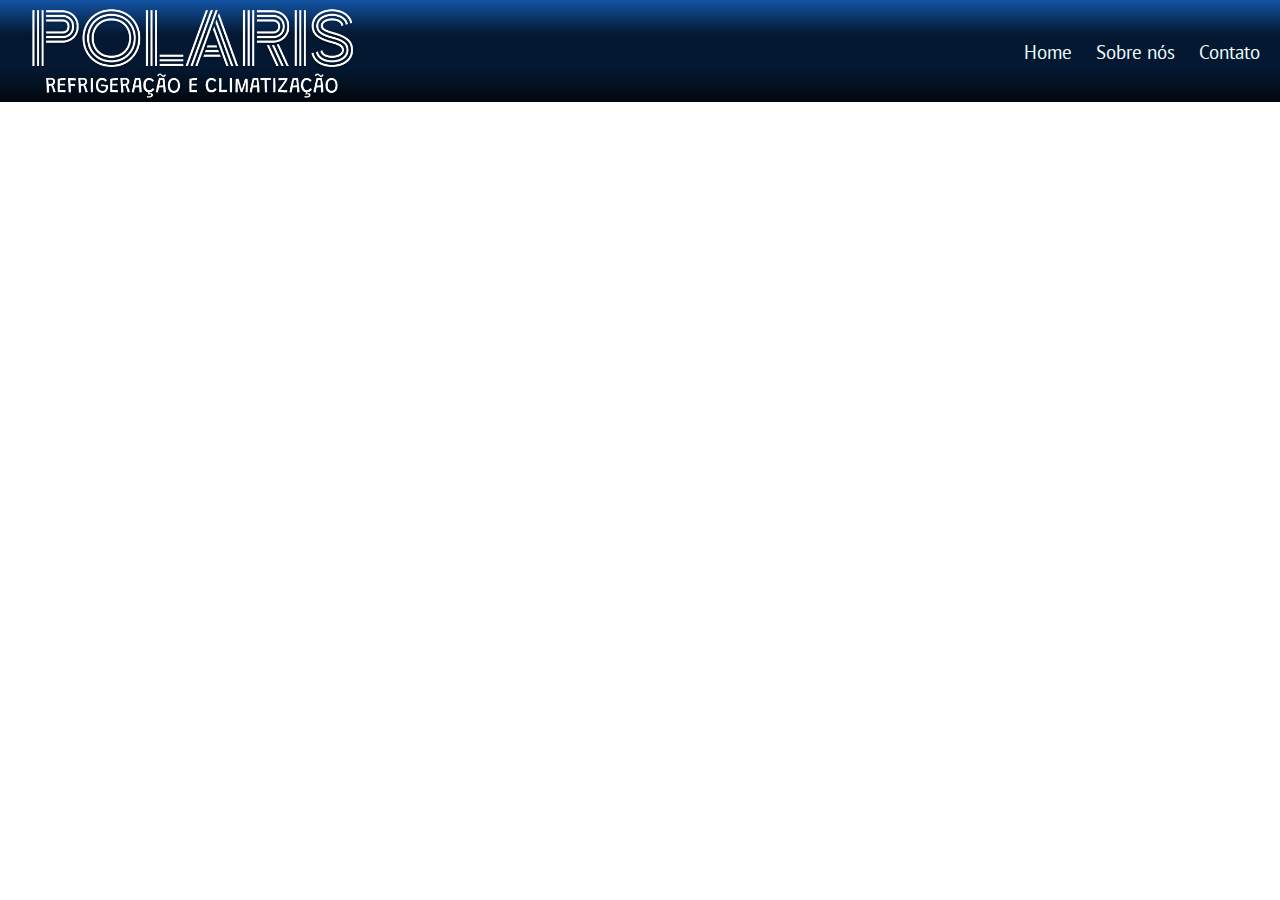
<file: about.html>
<!DOCTYPE html>
<html lang="en">
<head>
    <meta charset="UTF-8">
    <meta name="viewport" content="width=device-width, initial-scale=1.0">
    <link rel="stylesheet" href="style.css">
    <title>Sobre nós</title>
</head>
<body>
    <header class="cabecalho">
        <img class="logo" src="./Img/logorev1.png" >
        <div class="navbar">
            <a href="index.html" class="cabecalho__menu__link" >Home</a>
            <a href="about.html" class="cabecalho__menu__link" >Sobre nós</a>
            <a href="contato.html" class="cabecalho__menu__link">Contato</a>
          </div>

    </header>
    
</body>
</html>
</file>
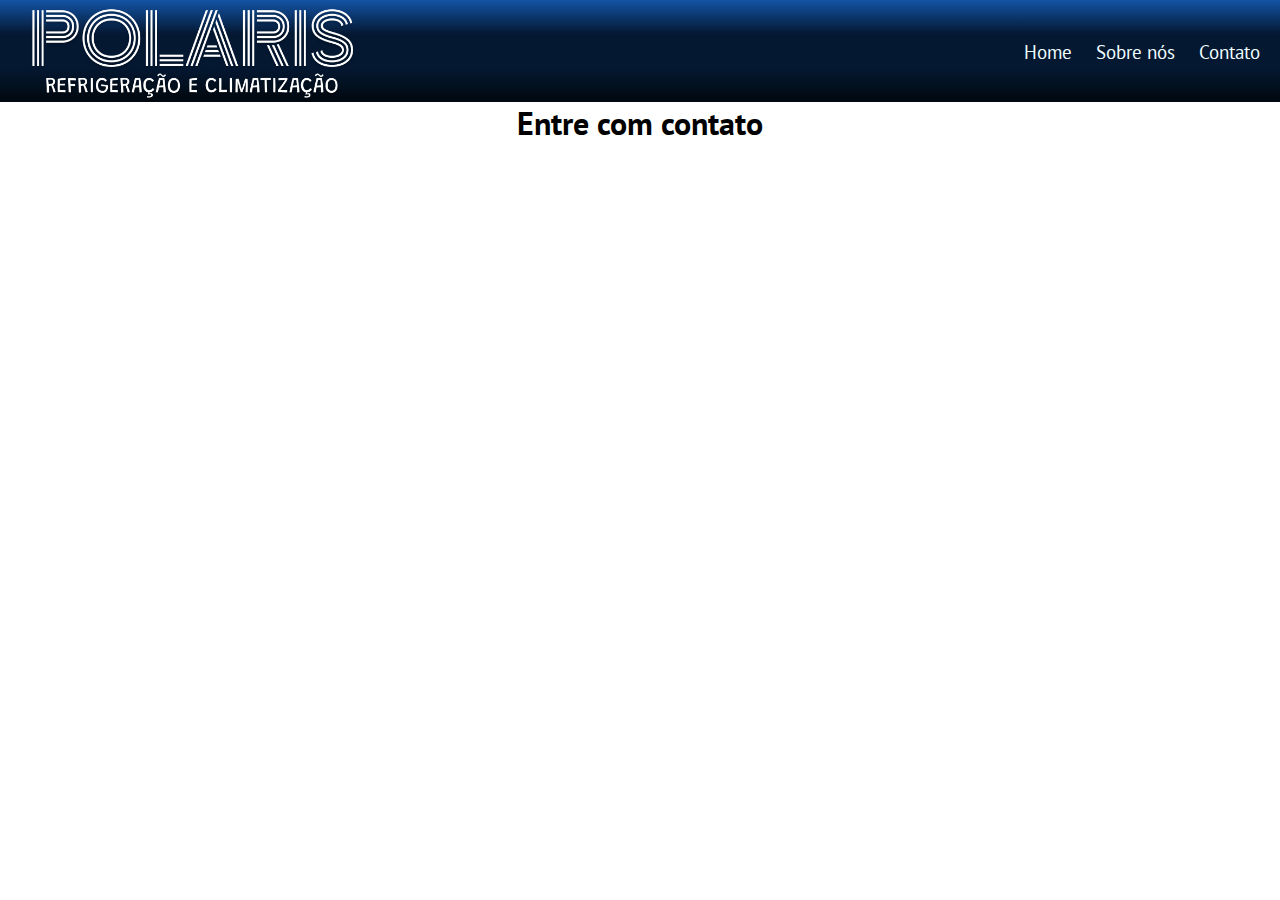
<file: contato.html>
<!DOCTYPE html>
<html lang="en">
<head>
    <meta charset="UTF-8">
    <meta name="viewport" content="width=device-width, initial-scale=1.0">
    <link rel="stylesheet" href="style.css">
    <title>Contato</title>
</head>
<body>
    <header class="cabecalho">
        <img class="logo" src="./Img/logorev1.png" >
        <div class="navbar">
            <a href="index.html" class="cabecalho__menu__link" >Home</a>
            <a href="about.html" class="cabecalho__menu__link" >Sobre nós</a>
            <a href="contato.html" class="cabecalho__menu__link">Contato</a>
          </div>

    </header>
    <main>
        <h1>
            Entre com contato 
        </h1>
    </main>
    <footer class="rodape">
        
    </footer>
</body>
</html>
</file>
<file: style.css>
@import url('https://fonts.googleapis.com/css2?family=PT+Sans:ital,wght@0,400;0,700;1,40');
* {
    margin: 0px;
    padding: 0px


}

body{
    display: flex;
    flex-direction: column;
    padding: 0px 0px 0px, 0px;
    margin: 0px 0px 0px 0px;
    
    

}
.cabecalho{
    
    background: linear-gradient(#1354A5 0%, #041832 33.33%, #041832 66.67%, #01080E 100%);
    display: flex;
    gap: 40rem;
    width: 100%;
    
    
}
.mySlides {
    display: none;
  }
  .prev, .next {
    cursor: pointer;
    position: absolute;
    top: 50%;
    width: auto;
    padding: 16px;
    margin-top: -22px;
    color: white;
    font-weight: bold;
    font-size: 20px;
    transition: 0.6s ease;
    border-radius: 0 3px 3px 0;
    user-select: none;
  }
  .prev {
    left: 0;
    border-radius: 3px 0 0 3px;
  }
  .prev:hover, .next:hover {
    background-color: rgba(0, 0, 0, 0.8);
  }
  .fade {
    -webkit-animation-name: fade;
    -webkit-animation-duration: 1.5s;
    animation-name: fade;
    animation-duration: 1.5s;
  }
  @keyframes fade {
    from {
      opacity:.4
    }
    to {
      opacity: 1
    }
  }
  .slideshow-container {
    
    width: 100%;
    position: relative;
    margin: auto;
  }
  
  .overlay {
    position: absolute;
    top: 0;
    left: 0;
    width: 100%;
    height: 100%;
    background-color: rgba(0, 0, 0, 0.5); /* Cor preta semi-transparente */
  }

  .text {
    position: absolute;
    color: white;
    
    width: 100%;
    text-align: center;
    top: 40%;
    left: 50%;
    transform: translate(-50%, -50%);
    font-family: "PT Sans", sans-serif;
    text-align: center;
    color:white;
    font-size: 3rem;
  }
  
  /* Ajustes para o tamanho da imagem */
  .background {
    width: 100%;
    height: auto;
  }

.navbar{
    display: flex;
    
    gap: 1.5rem;
    align-items: center;

}
.cabecalho__menu__link{
    text-decoration: none;
    font-family: "PT Sans", sans-serif;
    color:azure;
    font-size: larger;
    
}

.logo{
    width: 30%;
}


.container{
    
    display: flex;
    justify-content: center;
    padding: 0rem 10rem 0rem 10rem;
    
    
    
    
}
.container_apresentacao{
    display: flex;
    flex-direction: column;
    gap: 5rem;
    align-items: center;
}

section{
    display: flex;
    flex-direction: column;
    gap: 1rem;
    align-items: center;

}
h1,h2{
    width:100%;
    border-radius: 1rem;
    
    font-family: "PT Sans", sans-serif;
    text-align: center;
    color:black;
    
}
p{
    font-family: "PT Sans", sans-serif;
    text-align: center;
    font-size: 1.3rem;
    font-style: normal;
}

.rodape{
    text-align: center;
    padding: 0rem 10rem 2rem 10rem;
}





@media only screen and (max-width: 800px){

    .cabecalho{
    
        background: linear-gradient(#1354A5 0%, #041832 33.33%, #041832 66.67%, #01080E 100%);
        display: flex;
        gap: 5rem;
        width: 100%;
        
        
        
    }
    .cabecalho__menu__link{
        font-size: small;
    }
}
</file>
